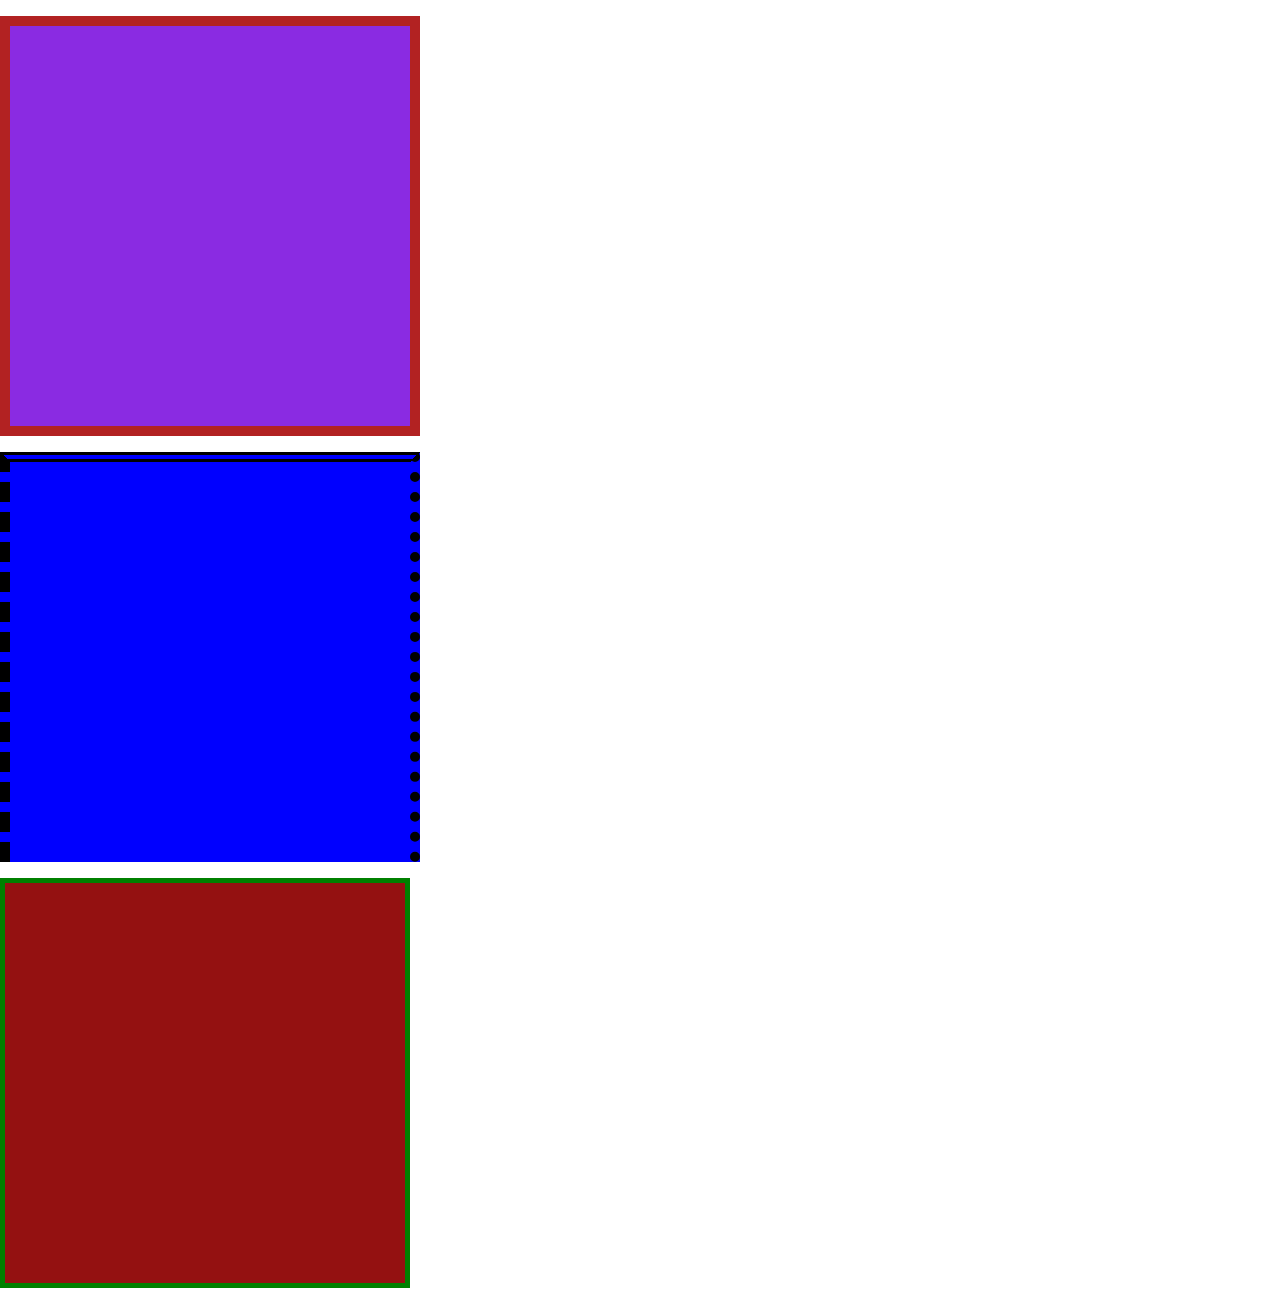
<file: 2/index.html>
<!DOCTYPE html>
<html lang="en">
<head>
    <link rel="stylesheet" href="./style.css">
    <meta charset="UTF-8">
    <meta name="viewport" content="width=device-width, initial-scale=1.0">
    <title>Document</title>
</head>
<body>
    <section class="wrap"></section>
    <div class="panel"></div>
    <div class="weird"></div>
    <div class="card"></div>
    
</section>
</body>
</html>
</file>
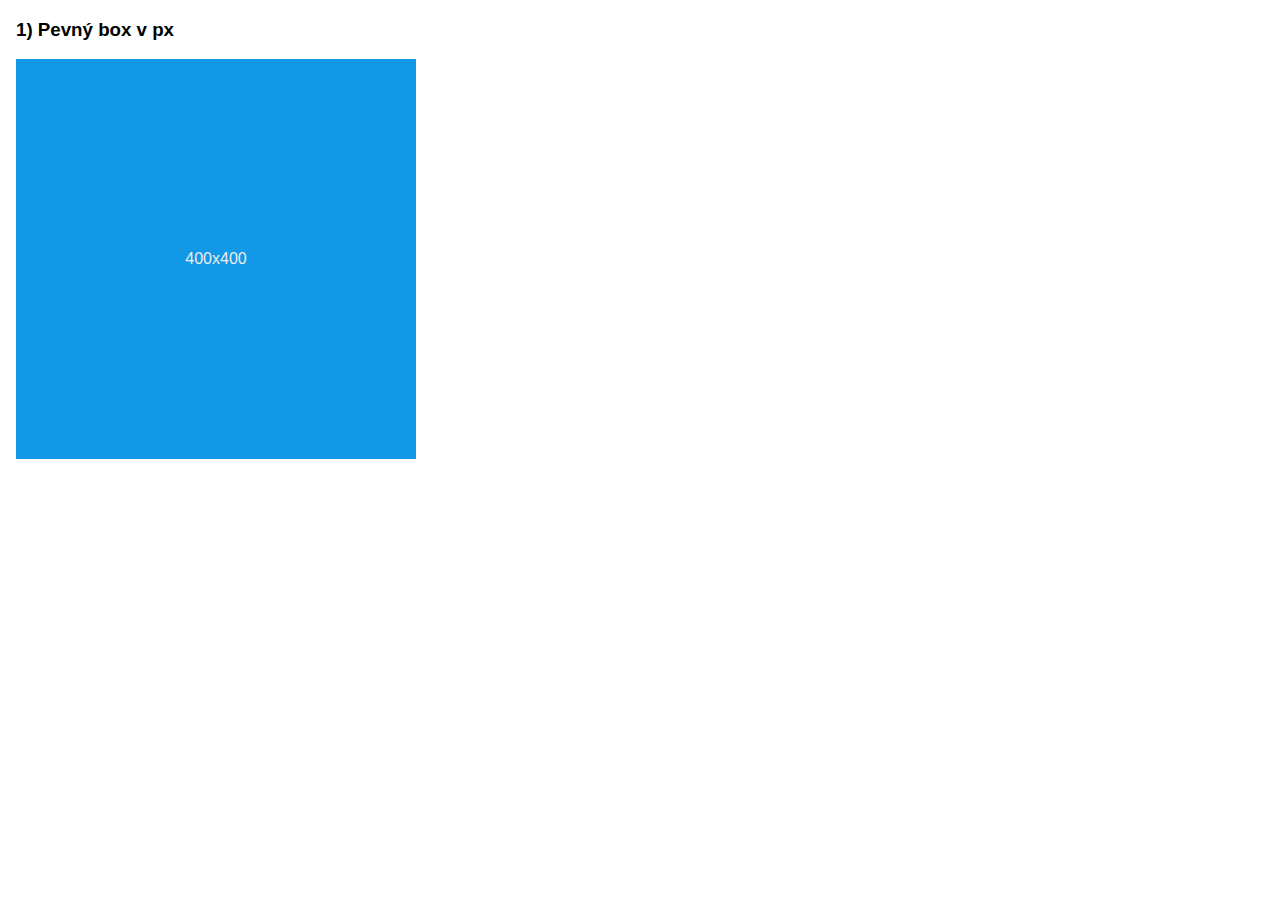
<file: 3.1.7 - základy CSS/index.html>
<!DOCTYPE html>
<html lang="en">
<head>
    <link rel="stylesheet" href="./styles.css">
    <meta charset="UTF-8">
    <meta name="viewport" content="width=device-width, initial-scale=1.0">
    <title>Document</title>
</head>
<body>
    <section class="wrap">
      <h3>1) Pevný box v px</h3> 
   <div class="example-1">400x400</div>   
    </section>
   
</body>
</html>
</file>
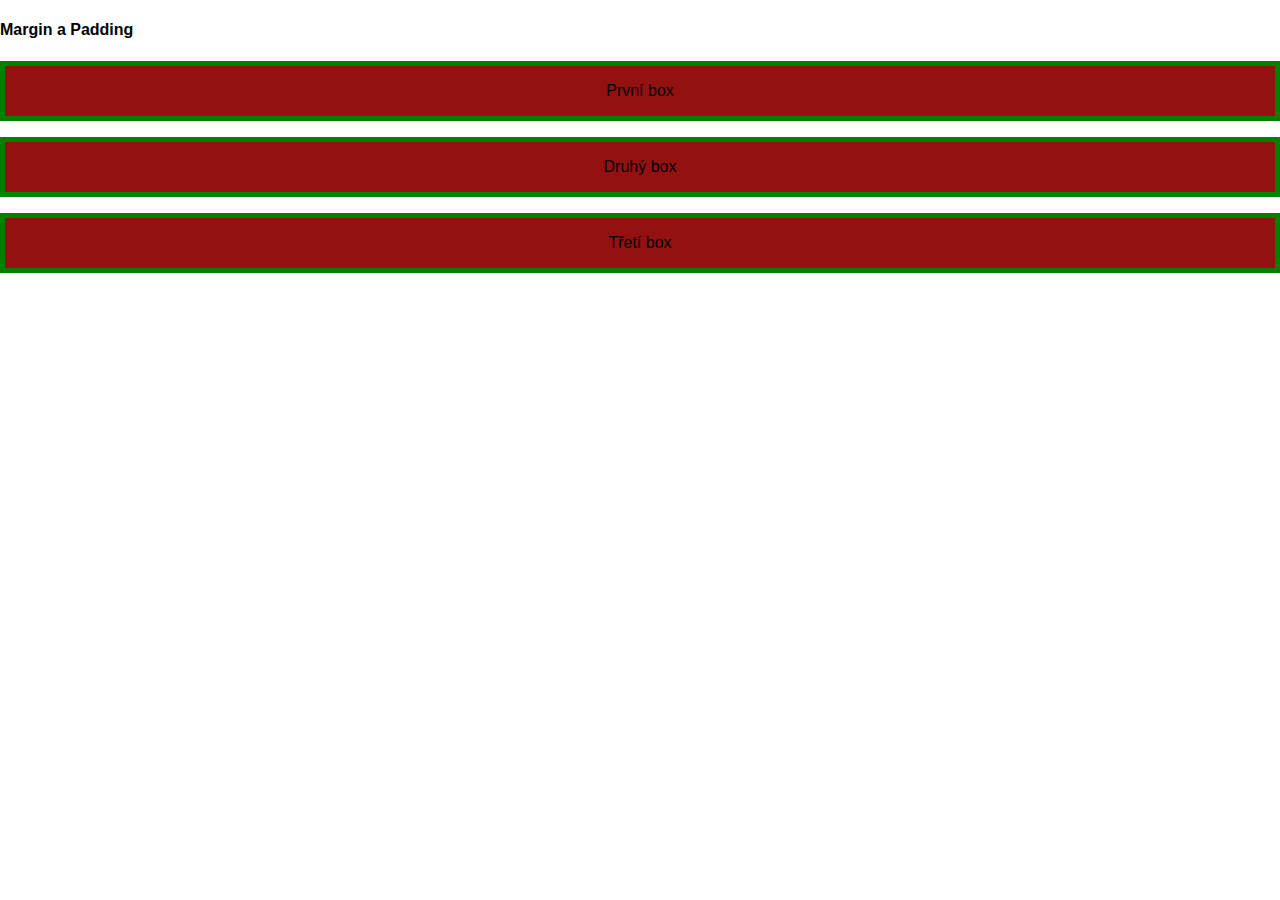
<file: 3/index.html>
<!DOCTYPE html>
<html lang="en">
<head>
<link rel="stylesheet" href="style.css">
    <meta charset="UTF-8">
    <meta name="viewport" content="width=device-width, initial-scale=1.0">
    <title>Document</title>
</head>
<body>
    <section class="demo-wrap"></section>
    <h4>Margin a Padding</h4>
    <div class="box">První box</div>
    <div class="box">Druhý box</div>
    <div class="box">Třetí box</div>
</body>
</html>
</file>
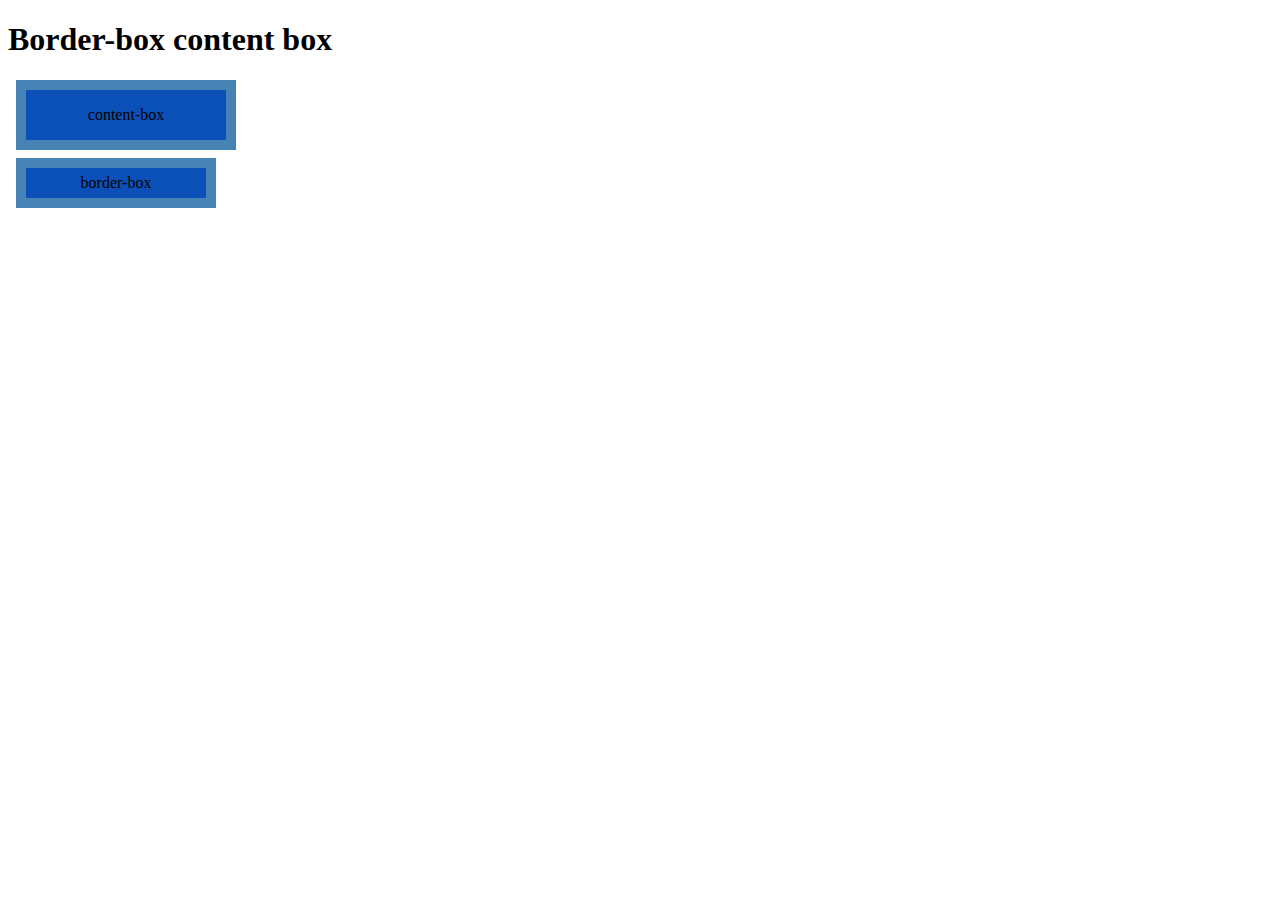
<file: 5/index.html>
<!DOCTYPE html>
<html lang="en">
<head>
    <style>
     .content-box, .border-box{
        width: 200px;
        height: 50px;
        background-color: rgb(11, 80, 184);
        margin: 8px;
        padding: 0;
        border: 10px solid steelblue;
        display: grid;
        place-items: center;
     }   
     .content-box{
        box-sizing: content-box;
     }
     .border-box{
        box-sizing: border-box;
     }
    </style>
    <meta charset="UTF-8">
    <meta name="viewport" content="width=device-width, initial-scale=1.0">
    <title>Document</title>
</head>
<body>
    <section>
        <h1>Border-box content box</h1>
        <div class="content-box">content-box</div>
        <div class="border-box">border-box</div>
    </section>
</body>
</html>
</file>
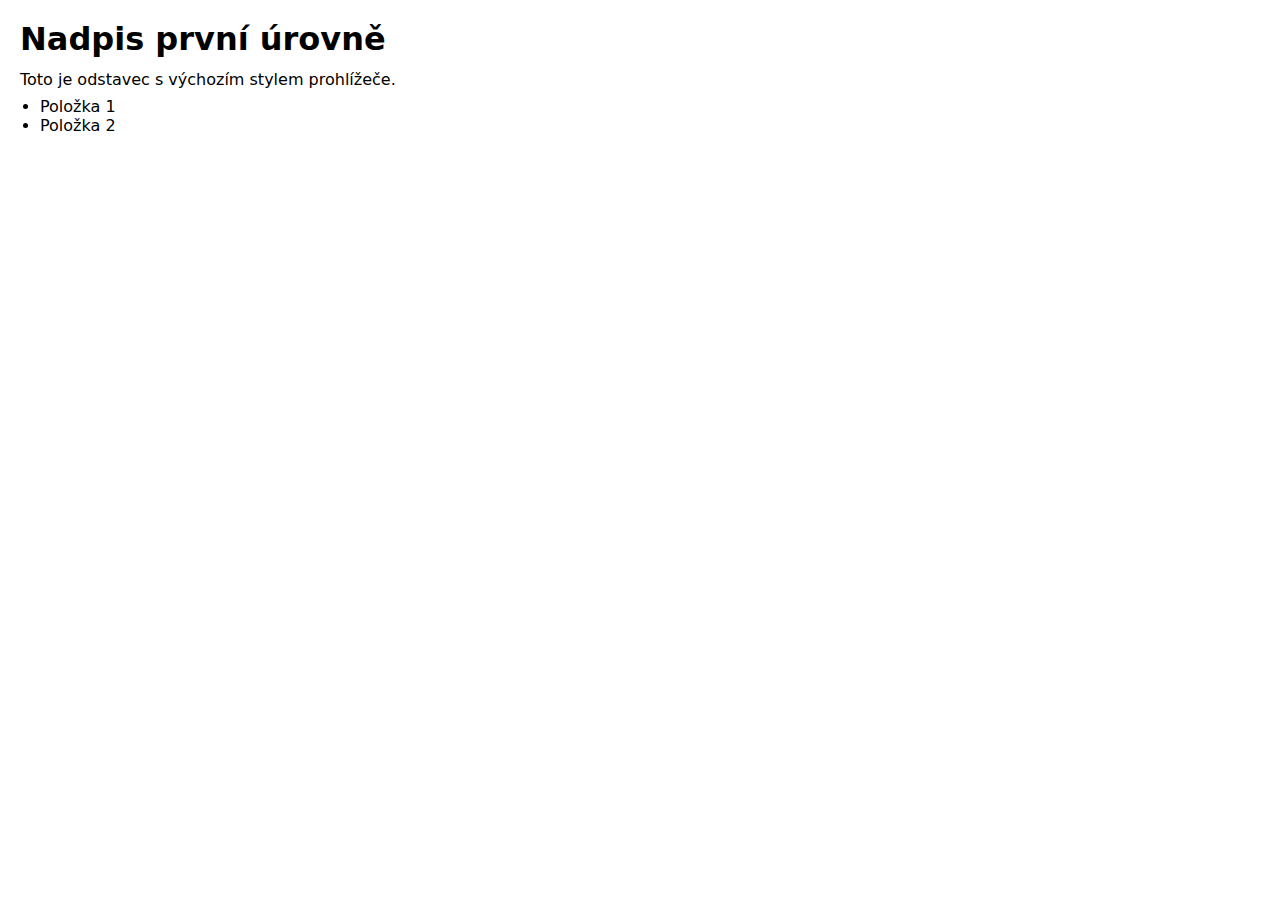
<file: 6/index.html>
<!DOCTYPE html>
<html lang="en">
<head>
    <style>
        *{
            margin: 0;
            padding: 0;
            box-sizing: border-box;
        }
        body{
            padding: 20px;
            font-family: system-ui, -apple-system, BlinkMacSystemFont, 'Segoe UI', Roboto, Oxygen, Ubuntu, Cantarell, 'Open Sans', 'Helvetica Neue', sans-serif;
        }
        h1{
            margin-bottom: 12px;

        }
        p{
            margin-bottom: 8px;
        }
        ul{
            margin-left: 20px;
        }
    </style>
    <meta charset="UTF-8">
    <meta name="viewport" content="width=device-width, initial-scale=1.0">
    <title>Document</title>
</head>
<body>
    <h1>Nadpis první úrovně</h1>
    <p>Toto je odstavec s výchozím stylem prohlížeče.</p>
    <ul>
        <li>Položka 1</li>
        <li>Položka 2</li>
    </ul>
</body>
</html>
</file>
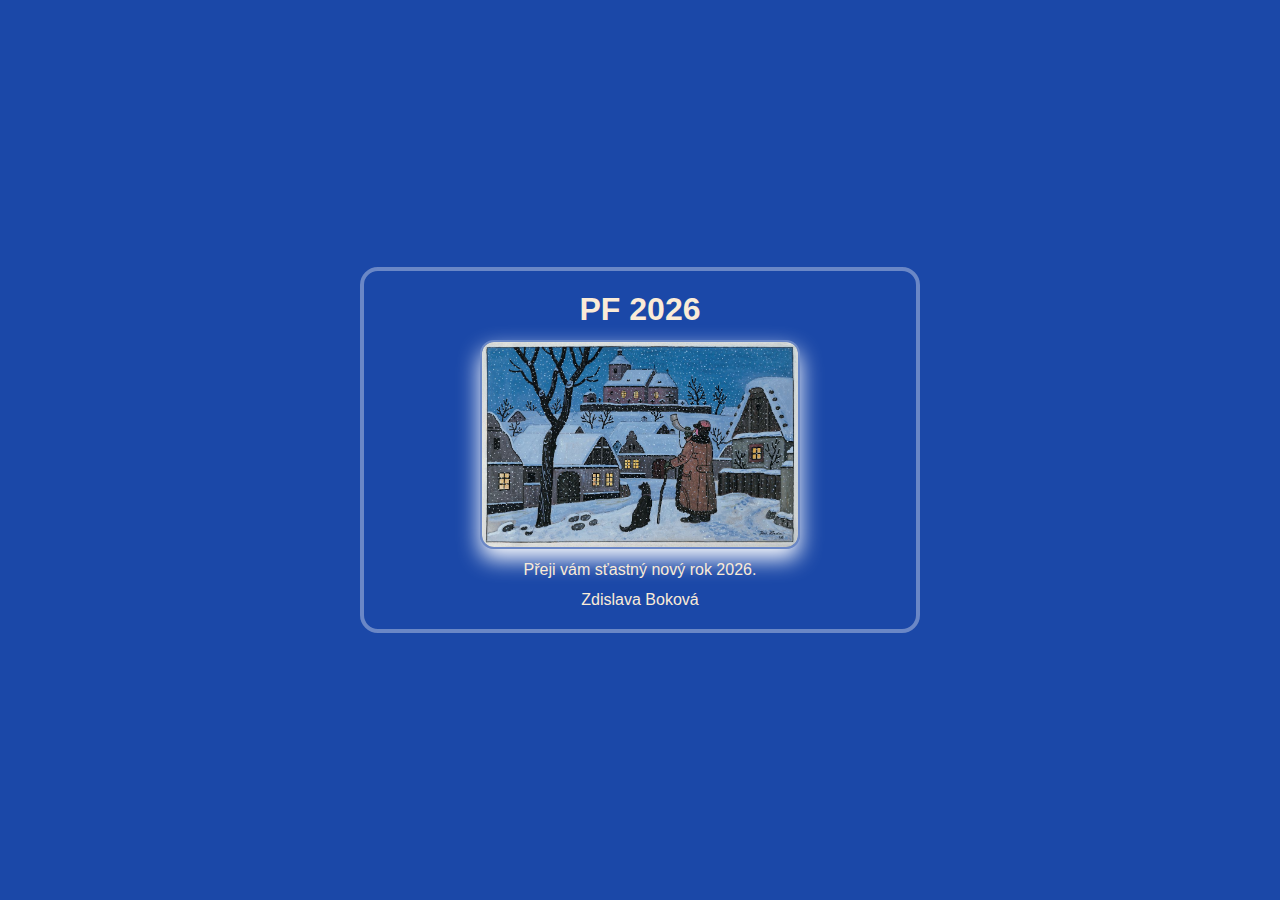
<file: PF/index.html>
<!DOCTYPE html>
<html lang="en">
<head>
    <link rel="stylesheet" href="./style.css">
    <meta charset="UTF-8">
    <meta name="viewport" content="width=device-width, initial-scale=1.0">
    <title>Document</title>
</head>
<body>
    <main class="wrap">
        <section class="pf-card">
        <h1 class="pf-title">PF 2026</h1>
        <img class="pf-image" src="./864badd1eca938279310887f779f50cd_.jpg" alt="novoroční forografie">
        <p class="pf-wish">Přeji vám sťastný nový rok 2026.</p>
        <p class="pf-sign">Zdislava Boková</p>
    </section>
    </main>
    
</body>
</html>
</file>
<file: 2/style.css>
body{
    margin: 0;
    padding: 0;
}
.wrap{
    margin: 16px;
}
.panel{
    width: 400px;
   height: 400px;
   background-color: blueviolet;  
   margin-bottom:16px;  
   border-width: 10px;
   border-style: solid;
border-color: firebrick;
}
.weird{
    width: 400px;
    height: 400px;
    background-color: blue;
    margin-bottom: 16px;
    border-width: 10px;
    border-left-style: dashed;
    border-right-style: dotted;
    border-top-style: double
    
}
.card{
    width: 400px;
    height: 400px;
    background-color: rgb(148, 17, 17);
    margin-bottom: 16px;
    border: 5px solid green;
}
</file>
<file: 3.1.7 - základy CSS/styles.css>
body {
    margin: 0;
    padding: 0;
    font-family: 'Lucida Sans', 'Lucida Sans Regular', 'Lucida Grande', 'Lucida Sans Unicode', Geneva, Verdana, sans-serif;
}
.wrap{
    margin: 16px;
}
.example-1{
    width: 400px;
    height: 400px;
    background-color: rgb(18, 152, 230);
    color: hwb(120 93% 7%);
    display: grid;
    place-items: center;
}
</file>
<file: 3/style.css>
body{
    margin: 0;
    padding: 0;
}

.wrap{
    margin: 20px;
}

.box{
    height: 50px;
    background-color: rgb(148, 17, 17);
    margin-bottom: 16px;
    border: 5px solid green;
    display: grid;
    place-items: center;
    font-family: 'Segoe UI', Tahoma, Geneva, Verdana, sans-serif
 }
 h4{
    font-family: 'Segoe UI', Tahoma, Geneva, Verdana, sans-serif;
 }
</file>
<file: PF/style.css>
*{
    margin: 0;
    padding: 0;
    box-sizing: border-box;
}
.wrap{
    min-height: 100vh;
    display: grid;
    place-items: center;
    padding: 18px;
    background-color: rgb(27, 72, 168);
    font-family: Verdana, Geneva, Tahoma, sans-serif;
}
.pf-card{
    width: clamp(280px, 90vw, 560px);
    background: linear-gradient(135deg, rgba(21,18,179,.95), ) cyan;
    color: antiquewhite;
    text-align: center;
padding: 20px;
border-radius: 18px;
border: 4px solid rgba(255, 255, 255, 0.35);
display: grid;
gap: 12px;
}
.pf-image{
    width: 100%;
    max-width: 320px;
    height: auto;
    margin: 0 auto;
    border-radius: 14px;
    border: 2px solid rgba(255, 255, 255, .35);
    box-shadow: 0 10px 22px white;

}
</file>
